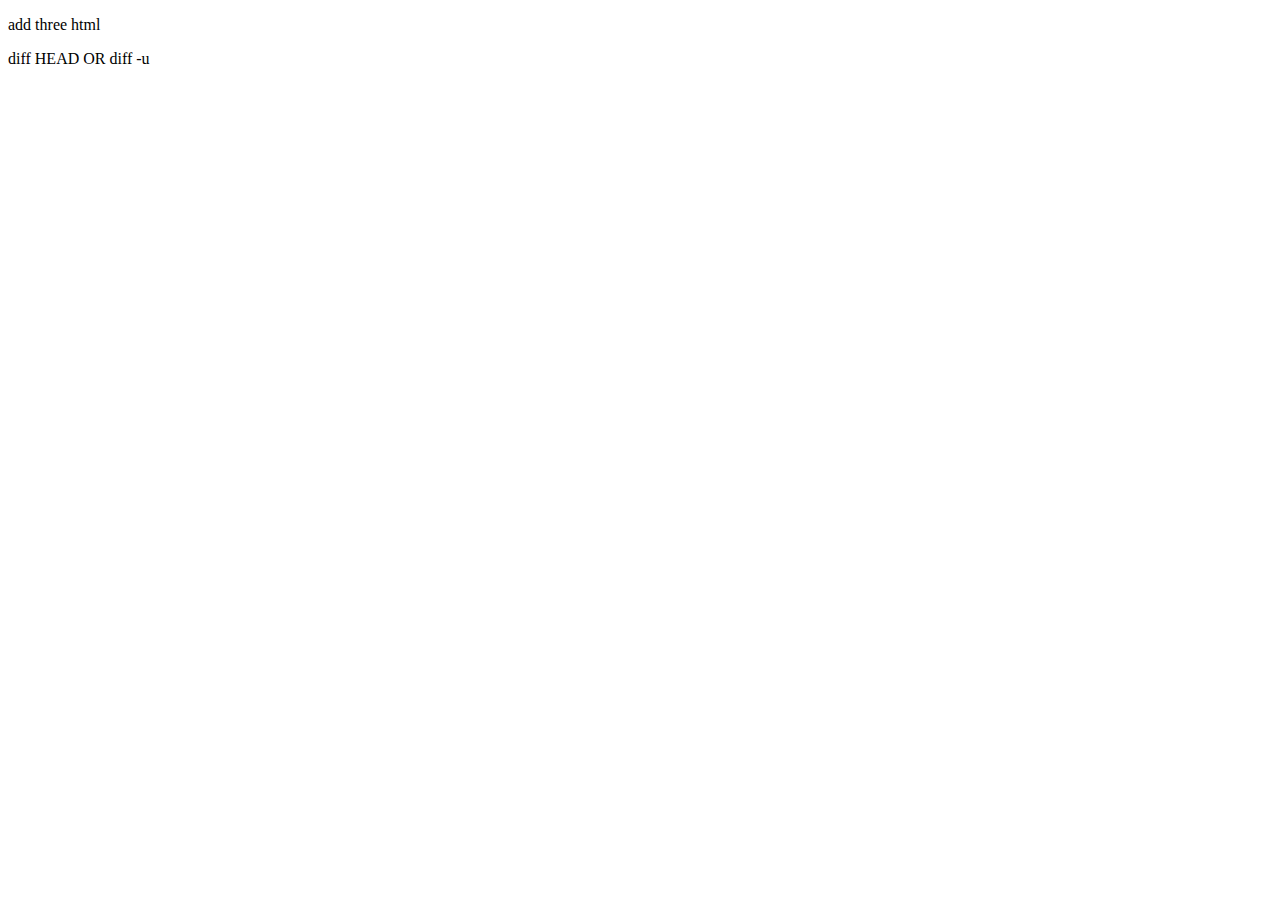
<file: index3.html>
<!DOCTYPE html>
<html lang="en">
<head>
    <meta charset="UTF-8">
    <meta http-equiv="X-UA-Compatible" content="IE=edge">
    <meta name="viewport" content="width=device-width, initial-scale=1.0">
    <title>Document</title>
</head>
<body>

    <p>add three html</p>
    <p>diff HEAD OR diff -u</p>
    
</body>
</html>
</file>
